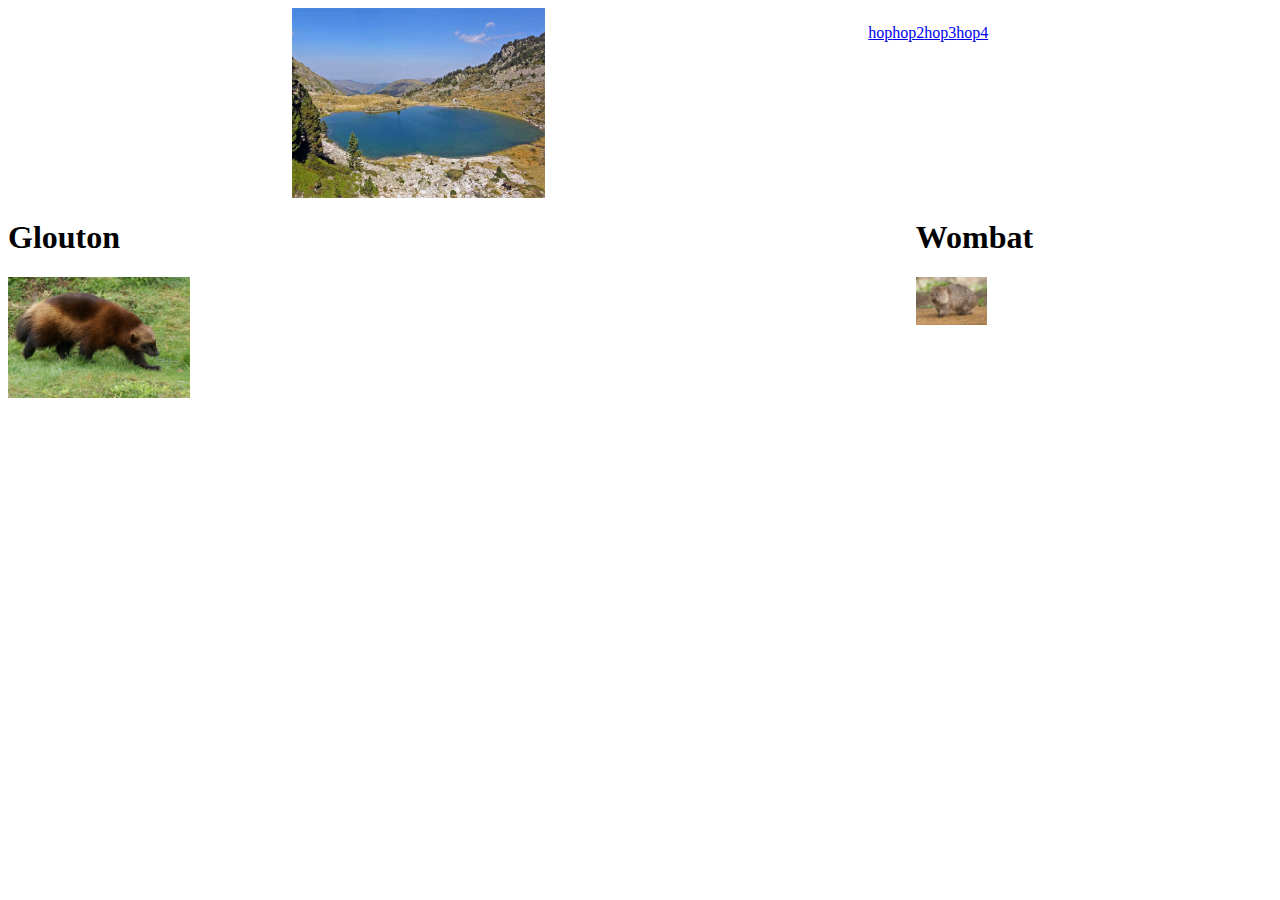
<file: index.html>
<!DOCTYPE html>
<html lang="fr">
<head>
    <meta charset="UTF-8">
    <meta http-equiv="X-UA-Compatible" content="IE=edge">
    <meta name="viewport" content="width=device-width, initial-scale=1.0">
    <link rel="stylesheet" href="main.css" />
    <title>exemple</title>
</head>
<body>
    <header>
        <nav>
            <img src="lac.jpg" alt="">
            <ul>
              <a href="hop.html">hop</a>
              <a href="hop2.html">hop2</a>
              <a href="hop3.html">hop3</a>
              <a href="hop4.html">hop4</a>
            </ul>
          </nav>
    </header>
    <article>
        <div>
            <h1>Glouton</h1>
            <img src="glouton.jpg" alt="">
        </div>
        <div>
            <h1>Wombat</h1>
            <img src="wombat.jpg" alt="">
        </div>
        </article>
        <div>
            <iframe src="https://www.google.com/maps/embed?pb=!1m28!1m12!1m3!1d45223.381968482965!2d-0.565530299654712!3d44.89360924905387!2m3!1f0!2f0!3f0!3m2!1i1024!2i768!4f13.1!4m13!3e0!4m5!1s0xd5529038db842a9%3A0x3a4eda31cf7b69ce!2sWIGI%20Bordeaux%20Lac%20-%20Coworking%20Caf%C3%A9%2C%20Avenue%20des%2040%20Journaux%2C%20Bordeaux!3m2!1d44.8779402!2d-0.5682893!4m5!1s0xd552dd326771075%3A0xffd7a9c66df8c3d2!2s23%20All.%20des%20Peupliers%2C%2033440%20Ambar%C3%A8s-et-Lagrave!3m2!1d44.931030299999996!2d-0.48731369999999996!5e0!3m2!1sfr!2sfr!4v1702644787571!5m2!1sfr!2sfr" width="600" height="450" style="border:0;" allowfullscreen="" loading="lazy" referrerpolicy="no-referrer-when-downgrade"></iframe>
        </div>
</body>
</html>
</file>
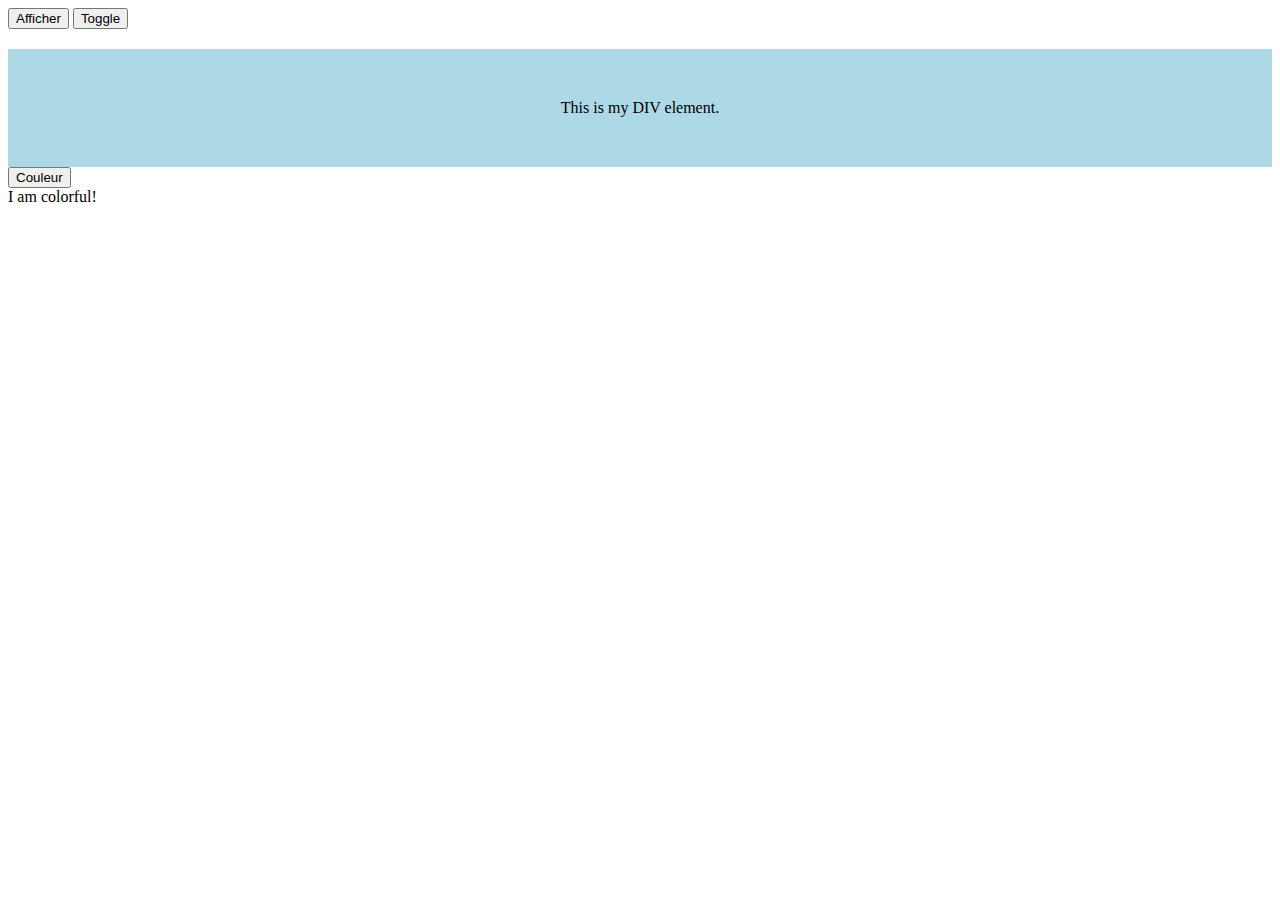
<file: 10.html>
<!DOCTYPE html>
<html lang="en">
<head>
    <meta charset="UTF-8">
    <meta name="viewport" content="width=device-width, initial-scale=1.0">
    <title>Document</title>
    <link href="10.css" rel="stylesheet">
</head>
<body>
    <button onclick="myFunction()">Afficher</button>

    <div id="myDIV" class="mystyle">
      This is a DIV element.
    </div> 
    <script>
        function myFunction() {
            let element = document.getElementById("myDIV");
            element.classList.remove("mystyle");
        }
    </script>
    <button onclick="H()">Toggle</button>

    <div id="hide">
    This is my DIV element.
    </div>    
    <script>
    function H() {
      let x = document.getElementById("hide");
      if (x.style.display === "none") {
        x.style.display = "block";
      } else {
        x.style.display = "none";
      }
    }
    </script>
    <button onclick="C()">Couleur</button>
    <div id="Color" class="">
        I am colorful!
    </div>
    <script>
        function C() {
            let x = document.getElementById("Color");
            x.classList.add("rouge");
        }
    </script>
</body>
</html>
</file>
<file: main.css>
nav{
    display: flex;
    justify-content: space-evenly;
}
img {
width: 20%;
}
ul {
    display: flex;
    justify-content: flex-end;
}
body{
    display: flex;
    flex-direction: column;
    justify-content: center;
}
article{
     display: flex;
}
div{
    display: flex;
    flex-direction: column;
}
</file>
<file: 10.css>
.mystyle {
   display: none;
  }
  #hide {
    width: 100%;
    padding: 50px 0;
    text-align: center;
    background-color: lightblue;
    margin-top: 20px;
  }
  .rouge{
    background-color: red;
  }
</file>
